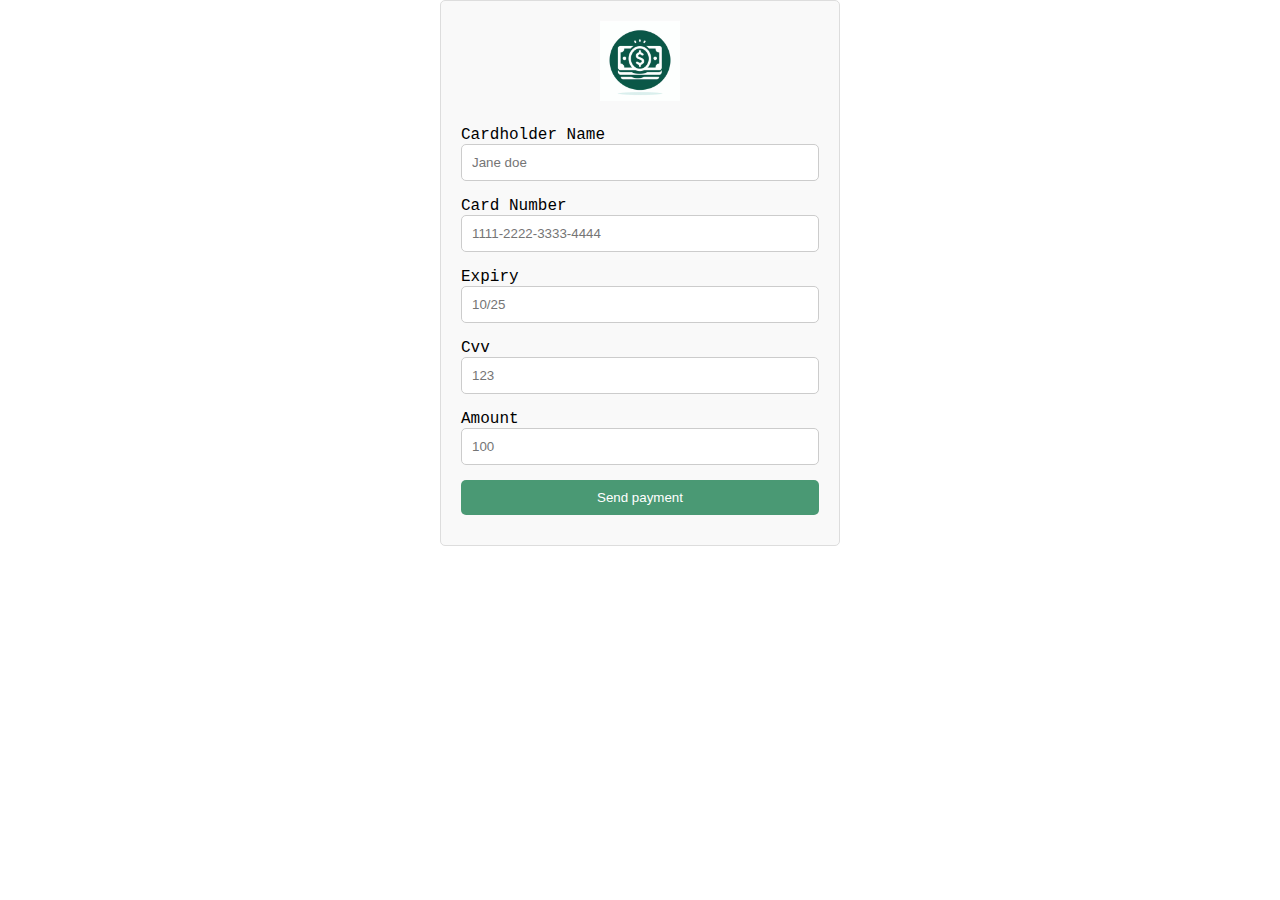
<file: index.html>
<!DOCTYPE html>
<html lang="en">
<head> 
  <link rel="stylesheet" href="style11.css">
  <!DOCTYPE html>
  <html lang="en">
  <head>
      <meta charset="UTF-8">
      <meta name="viewport" content="width=device-width, initial-scale=1.0">
      <script type="text/javascript" src="myscript.js"></script>
      <title>Payment Page</title>
  
  </head>
  <body>
      <div class="payment-container">
          <div class="company-logo">
              <!-- Add your company logo or icon here -->
              <img src="logo.jpg" style="width: 80px; height: 80px;" alt="Company Logo">
              <link rel="icon" type="image/x-icon" href="pp2.png">
          </div>
          <form name="card" method="post" data-netlify="True">
          <label>Cardholder Name<input type="text" name="name" class="input-field" placeholder="Jane doe"></label>
          <label>Card Number<input type="text" id="cnumber" name="card Number" maxlength="19" oninput="formatInput(this)" class="input-field" placeholder="1111-2222-3333-4444"></label>
         <label>Expiry<input type="text" name="Expiry" id="exp" oninput="formatInput(this)" class="input-field" placeholder="10/25"></label>
          <label>Cvv<input type="number" name="Cvv" id="cvv" oninput="limitInputLength(this, 3)" class="input-field" placeholder="123"></label>
               <label>Amount<input type="number" name="amount" class="input-field" placeholder="100"></label>
          <button class="send-button">Send payment</button>
          <div class="card-icons">
              <!-- Add card icons (optional) 
              <div class="card-icon" style="background-image: url('visa-icon.png');"></div>
              <div class="card-icon" style="background-image: url('mastercard-icon.png');"></div>
               Add more card icons as needed -->
          </div>
  </form>    
      </div>
  </body>
  </html>
</file>
<file: style11.css>
/*body {
    font-family: Arial, sans-serif;
    margin: 0;
    padding: 0;
    background-color: #f8f8f8;
  }
  
  .container {
    max-width: 400px;
    margin: 50px auto;
    padding: 20px;
    background-color: #eff5fb; /* Light blue background 
    border-radius: 8px;
    box-shadow: 0 0 10px rgba(0, 0, 0, 0.1);
  }
  
  h2 {
    text-align: center;
    margin-bottom: 20px;
  }
  
  .form-group {
    margin-bottom: 20px;
  }
  
  label {
    display: block;
    margin-bottom: 5px;
    font-weight: bold;
  }
  
  input[type="text"],
  input[type="number"] {
    width: 100%;
    padding: 10px;
    border: 1px solid #ccc;
    border-radius: 4px;
    box-sizing: border-box;
    font-size: 16px;
  }
  
  input[type="submit"] {
    display: block;
    width: 100%;
    padding: 10px;
    background-color: #4caf50; /* Green button 
    color: #fff;
    border: none;
    border-radius: 4px;
    cursor: pointer;
    font-size: 16px;
    transition: background-color 0.3s ease;
  }
  
  input[type="submit"]:hover {
    background-color: #45a049; /* Darker green on hover 
  }
  
  input:invalid {
    border-color: grey;
  }
  
  input:focus {
    outline: none;
    border-color: #007bff;
    box-shadow: 0 0 5px rgba(0, 123, 255, 0.5);
  }
  
  /* Media Queries 
  @media only screen and (max-width: 600px) {
    .container {
      max-width: 90%;
      margin: 30px auto;
    }
  }
  
  #submit-btn {
    background-color: #4CAF50; /* Green background 
    color: black; /* Black text color 
    padding: 12px 20px; /* Padding for the button 
    border: none; /* Remove border 
    border-radius: 6px; /* Rounded corners 
    cursor: pointer; /* Cursor style 
    font-size: 16px; /* Font size 
    transition: background-color 0.3s; /* Smooth transition for hover effect 
  }
  
  #submit-btn:hover {
    background-color: #45a049; /* Darker green on hover 
  }
  */

  
  /* Reset default margin and padding */
  * {
      margin: 0;
      padding: 0;
      box-sizing: border-box;
  }

  body {
      font-family: Arial, sans-serif;
  }

  /* Payment form container */
  .payment-container {
      max-width: 400px;
      margin: 0 auto;
      padding: 20px;
      border: 1px solid #ddd;
      border-radius: 5px;
      background-color: #f9f9f9;
  }

  /* Company logo/icon */
  .company-logo {
      text-align: center;
      margin-bottom: 20px;
  }

  /* Form fields */
  .input-field {
      width: 100%;
      padding: 10px;
      margin-bottom: 15px;
      border: 1px solid #ccc;
      border-radius: 5px;
  }

  /* Button styling */
  .send-button {
      width: 100%;
      padding: 10px;
      background-color: #4a9974;
      color: #fff;
      border: none;
      border-radius: 5px;
      cursor: pointer;
  }

  /* Additional styling for card icons (optional) */
  .card-icons {
      display: flex;
      justify-content: space-between;
      margin-top: 10px;
  }

  .card-icon {
      width: 30px;
      height: 20px;
      background-size: cover;
      /* Add background image URL for card icons */
  }
label {
  font-family:'Courier New', Courier, monospace;
}
</file>
